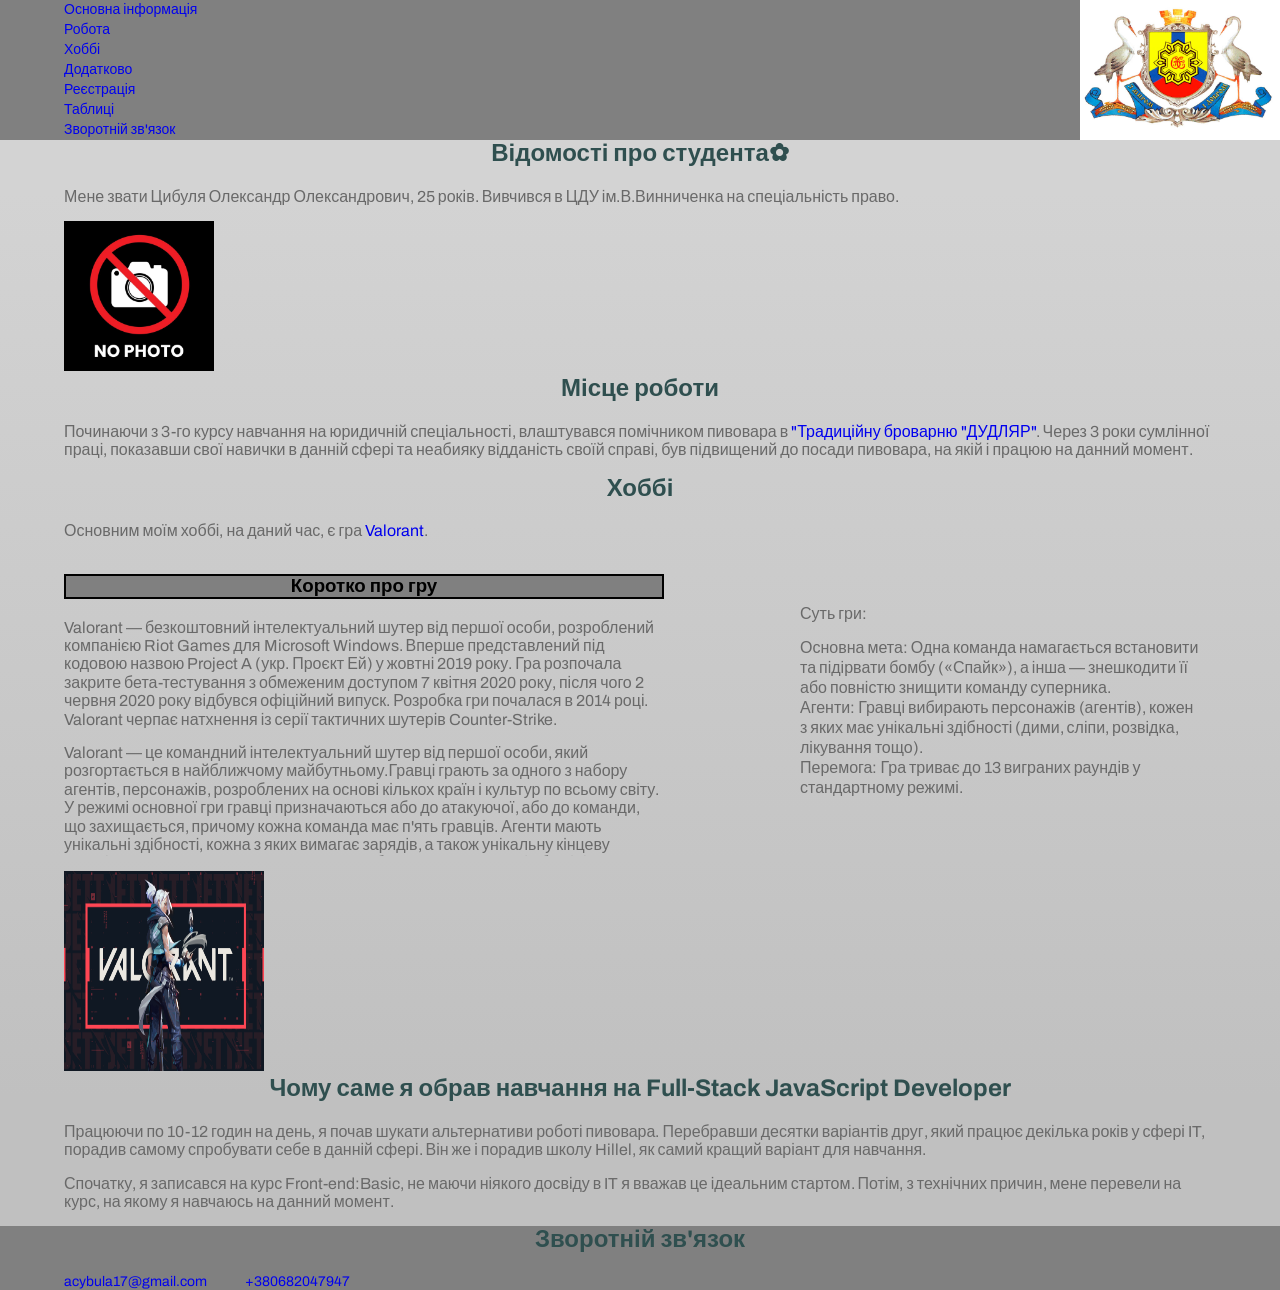
<file: index.html>
<!doctype html>
<html lang="uk">
  <head>
    <meta charset="UTF-8" />
    <meta name="viewport" content="width=device-width, initial-scale=1.0" />
    <title>Homework 3</title>
    <link
      rel="stylesheet"
      href="https://cdn.jsdelivr.net/npm/modern-normalize@3.0.1/modern-normalize.min.css"
    />
    <link rel="stylesheet" href="styles/style.css" />
    <link rel="preconnect" href="https://fonts.googleapis.com" />
    <link rel="preconnect" href="https://fonts.gstatic.com" crossorigin />
    <link
      href="https://fonts.googleapis.com/css2?family=Archivo:wght@400;700&display=swap"
      rel="stylesheet"
    />
  </head>
  <body>
    <header id="header">
      <div class="container">
        <nav>
          <div class="up-link">
            <a href="#header" class="header-link">Вгору</a>
          </div>
          <ul class="site-navigation">
            <li>
              <a href="#main-information">Основна інформація</a>
            </li>
            <li>
              <a href="#work-information">Робота</a>
            </li>
            <li>
              <a href="#hobby-information">Хоббі</a>
            </li>
            <li>
              <a href="#other-information">Додатково</a>
            </li>
            <li>
              <a href="pages/page1.html">Реєстрація</a>
            </li>
            <li>
              <a href="pages/tables.html">Таблиці</a>
            </li>
            <li>
              <a href="#contact-us">Зворотній зв'язок</a>
            </li>
          </ul>
        </nav>
      </div>
    </header>
    <main>
      <section id="main-information">
        <div class="container">
          <h1>Відомості про студента</h1>
          <p class="student-description">
            Мене звати Цибуля Олександр Олександрович, 25 років. Вивчився в ЦДУ
            ім.В.Винниченка на спеціальність право.
          </p>
          <img
            src="images/no-photo.jpg"
            alt="Без фото"
            width="150"
            height="150"
          />
        </div>
      </section>
      <section id="work-information">
        <div class="container">
          <h2>Місце роботи</h2>
          <p>
            Починаючи з 3-го курсу навчання на юридичній спеціальності,
            влаштувався помічником пивовара в
            <a href="https://www.instagram.com/dudlyar_krop/" target="_blank"
              >"Традиційну броварню "ДУДЛЯР"</a
            >. Через 3 роки сумлінної праці, показавши свої навички в данній
            сфері та неабияку відданість своїй справі, був підвищений до посади
            пивовара, на якій і працюю на данний момент.
          </p>
        </div>
      </section>
      <section id="hobby-information">
        <div class="container">
          <h2 class="hobby-description">Хоббі</h2>
          <p>
            Основним моїм хоббі, на даний час, є гра
            <a
              class="valorant-site"
              href="https://playvalorant.com/en-us/"
              target="_blank"
            >
              Valorant</a
            >.
          </p>
          <div class="game-description">
            <h3 class="game-description_about">Коротко про гру</h3>
            <p>
              Valorant — безкоштовний інтелектуальний шутер від першої особи,
              розроблений компанією Riot Games для Microsoft Windows. Вперше
              представлений під кодовою назвою Project A (укр. Проєкт Ей) у
              жовтні 2019 року. Гра розпочала закрите бета-тестування з
              обмеженим доступом 7 квітня 2020 року, після чого 2 червня 2020
              року відбувся офіційний випуск. Розробка гри почалася в 2014 році.
              Valorant черпає натхнення із серії тактичних шутерів
              Counter-Strike.
            </p>
            <p>
              Valorant — це командний інтелектуальний шутер від першої особи,
              який розгортається в найближчому майбутньому.Гравці грають за
              одного з набору агентів, персонажів, розроблених на основі кількох
              країн і культур по всьому світу. У режимі основної гри гравці
              призначаються або до атакуючої, або до команди, що захищається,
              причому кожна команда має п'ять гравців. Агенти мають унікальні
              здібності, кожна з яких вимагає зарядів, а також унікальну кінцеву
              здатність, яка вимагає заряджання через вбивства, смерть, кулі або
              цілі. Кожен гравець починає кожен раунд з «класичним» пістолетом і
              одним або кількома зарядами «підписних здібностей». Іншу зброю та
              заряди здібностей можна придбати за допомогою внутрішньоігрової
              економічної системи, яка присуджує гроші на основі результатів
              попереднього раунду, будь-яких вбивств, за які несе
              відповідальність гравець, і виконання будь-яких цілей. У грі є
              асортимент зброї, включаючи вторинну зброю, як-от стрілецьку
              зброю, і основну зброю, як-от пістолети-кулемети, дробовики,
              кулемети, штурмові гвинтівки та снайперські гвинтівки.Існує
              автоматична та напівавтоматична зброя, кожна з яких має унікальну
              схему стрільби, якою гравець повинен керувати, щоб мати можливість
              точно стріляти. Різні агенти дозволяють гравцям знаходити більше
              способів насадити Спайк і стиль на ворогів за допомогою скребків,
              стратегів і мисливців будь-якого виду. Наразі він пропонує на
              вибір 25 агент. Це Brimstone, Viper, Omen, Cypher, Sova, Sage,
              Phoenix, Jett, Raze, Breach, Reyna, Killjoy, Skye, Yoru, Astra,
              KAY/O, Chamber, Neon, Fade, Harbor, Gekko, Deadlock, Iso, Clove та
              Vyse
            </p>
          </div>
          <div class="game-description_short">
            <p>Суть гри:</p>
            <ul class="game-description_list">
              <li>
                Основна мета: Одна команда намагається встановити та підірвати
                бомбу («Спайк»), а інша — знешкодити її або повністю знищити
                команду суперника.
              </li>
              <li>
                Агенти: Гравці вибирають персонажів (агентів), кожен з яких має
                унікальні здібності (дими, сліпи, розвідка, лікування тощо).
              </li>
              <li>
                Перемога: Гра триває до 13 виграних раундів у стандартному
                режимі.
              </li>
            </ul>
          </div>
          <img
            src="images/Valorant.jpg"
            alt="Логотип гри"
            class="game-logo"
            width="200"
            height="200"
          />
        </div>
      </section>
      <section id="other-information">
        <div class="container">
          <h2>Чому саме я обрав навчання на Full-Stack JavaScript Developer</h2>
          <p>
            Працюючи по 10-12 годин на день, я почав шукати альтернативи роботі
            пивовара. Перебравши десятки варіантів друг, який працює декілька
            років у сфері IT, порадив самому спробувати себе в данній сфері. Він
            же і порадив школу Hillel, як самий кращий варіант для навчання.
          </p>
          <p>
            Спочатку, я записався на курс Front-end:Basic, не маючи ніякого
            досвіду в IT я вважав це ідеальним стартом. Потім, з технічних
            причин, мене перевели на курс, на якому я навчаюсь на данний момент.
          </p>
        </div>
      </section>
    </main>
    <footer id="contact-us">
      <div class="container">
        <h2>Зворотній зв'язок</h2>
        <address>
          <a href="mailto:acybula17@gmail.com" class="mail-link"
            >acybula17@gmail.com</a
          >
          <a href="tel:+380682047947">+380682047947</a>
        </address>
      </div>
    </footer>
  </body>
</html>
</file>
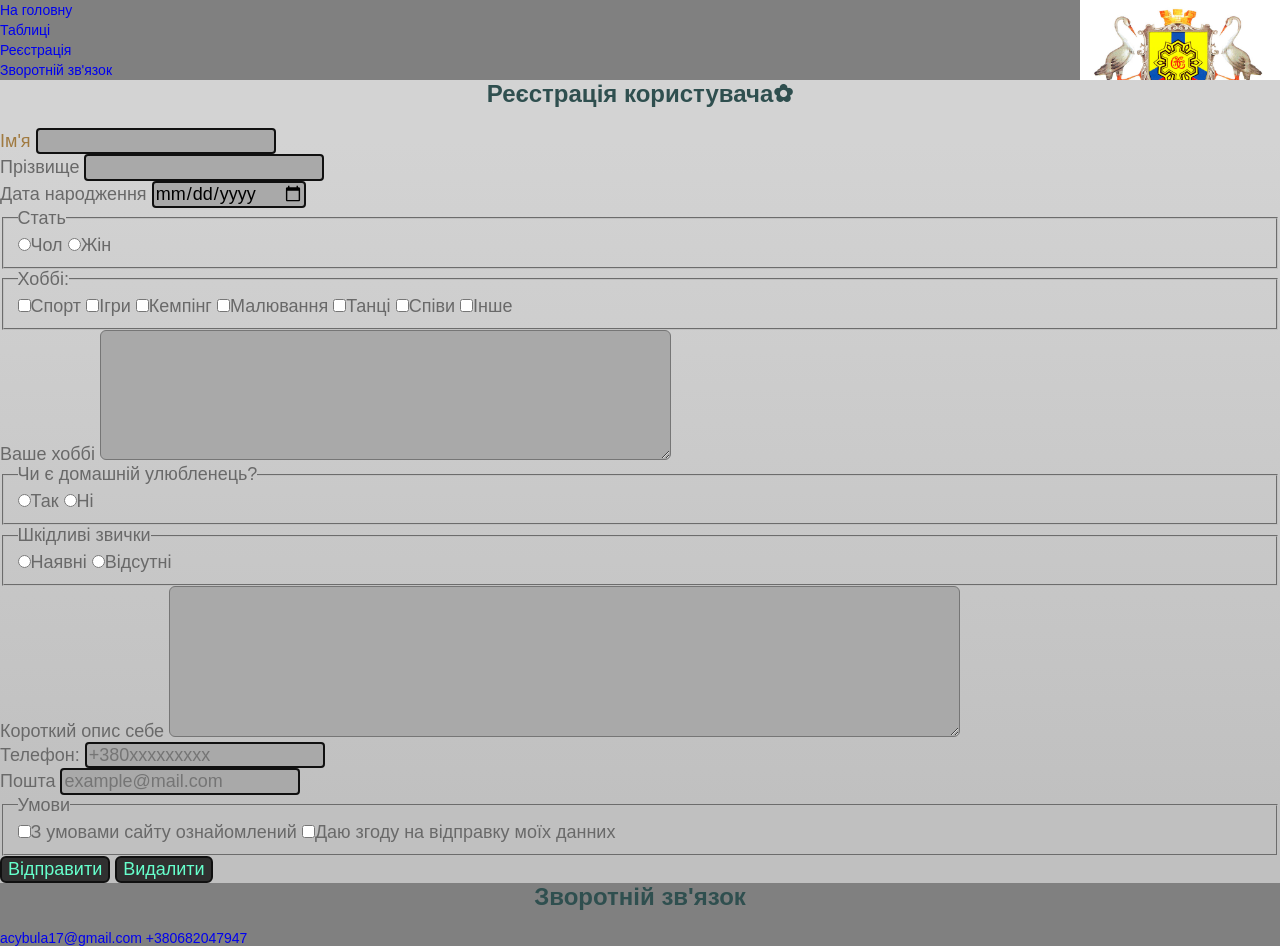
<file: pages/page1.html>
<!doctype html>
<html lang="uk">
  <head>
    <meta charset="UTF-8" />
    <meta name="viewport" content="width=device-width, initial-scale=1.0" />
    <title>Реєстрація</title>
    <link
      rel="stylesheet"
      href="https://cdn.jsdelivr.net/npm/modern-normalize@3.0.1/modern-normalize.min.css"
    />
    <link rel="stylesheet" href="../styles/style.css" />
  </head>
  <body>
    <header>
      <nav>
        <ul class="site-navigation">
          <li>
            <a href="../index.html">На головну</a>
          </li>
          <li><a href="tables.html">Таблиці</a></li>
          <li>
            <a href="#registration">Реєстрація</a>
          </li>
          <li><a href="#contact-us">Зворотній зв'язок</a></li>
        </ul>
      </nav>
    </header>
    <main>
      <section id="registration">
        <h1>Реєстрація користувача</h1>
        <form>
          <div class="first-name">
            <label for="first-name">Ім'я</label>
            <input type="text" id="first-name" name="first-name" />
          </div>
          <div class="second-name">
            <label for="second-name">Прізвище</label>
            <input type="text" id="second-name" name="second-name" />
          </div>
          <div>
            <label for="birthdate">Дата народження</label>
            <input type="date" id="birthdate" name="birthdate" />
          </div>
          <fieldset>
            <legend>Стать</legend>
            <label><input type="radio" name="sex" value="man" />Чол</label>
            <label><input type="radio" name="sex" value="woman" />Жін</label>
          </fieldset>
          <fieldset>
            <legend>Хоббі:</legend>
            <label
              ><input type="checkbox" name="sport" value="sport" />Спорт</label
            >
            <label
              ><input type="checkbox" name="games" value="games" />Ігри</label
            >
            <label
              ><input
                type="checkbox"
                name="camping"
                value="camping"
              />Кемпінг</label
            >
            <label
              ><input
                type="checkbox"
                name="drawing"
                value="drawing"
              />Малювання</label
            >
            <label
              ><input
                type="checkbox"
                name="dancing"
                value="dancing"
              />Танці</label
            >
            <label
              ><input
                type="checkbox"
                name="singing"
                value="singing"
              />Співи</label
            >
            <label
              ><input type="checkbox" name="other" value="other" />Інше</label
            >
          </fieldset>
          <label for="example">Ваше хоббі</label>
          <textarea id="example" name="example" rows="6" cols="50"></textarea>
          <fieldset>
            <legend>Чи є домашній улюбленець?</legend>
            <label><input type="radio" name="pet" value="yes" />Так</label>
            <label><input type="radio" name="pet" value="no" />Ні</label>
          </fieldset>
          <fieldset>
            <legend>Шкідливі звички</legend>
            <label
              ><input
                type="radio"
                name="bad-habits"
                value="available"
              />Наявні</label
            >
            <label
              ><input
                type="radio"
                name="bad-habits"
                value="unavailable"
              />Відсутні</label
            >
          </fieldset>
          <label for="about-you">Короткий опис себе</label>
          <textarea
            id="about-you"
            name="about-you"
            rows="7"
            cols="70"
          ></textarea>
          <div>
            <label for="tel">Телефон:</label>
            <input type="tel" id="tel" name="tel" placeholder="+380ххххххххх" />
          </div>
          <div>
            <label for="mail">Пошта</label>
            <input
              type="email"
              id="mail"
              name="mail"
              placeholder="example@mail.com"
            />
          </div>
          <fieldset>
            <legend>Умови</legend>
            <label
              ><input type="checkbox" name="conditions" value="conditions" />З
              умовами сайту ознайомлений</label
            >
            <label
              ><input type="checkbox" name="agree" value="agree" />Даю згоду на
              відправку моїх данних</label
            >
          </fieldset>
          <button type="submit">Відправити</button>
          <button type="reset">Видалити</button>
        </form>
      </section>
    </main>
    <footer id="contact-us">
      <h2 class="contacts">Зворотній зв'язок</h2>
      <address>
        <a href="mailto:acybula17@gmail.com">acybula17@gmail.com</a>
        <a href="tel:+380682047947">+380682047947</a>
      </address>
    </footer>
  </body>
</html>
</file>
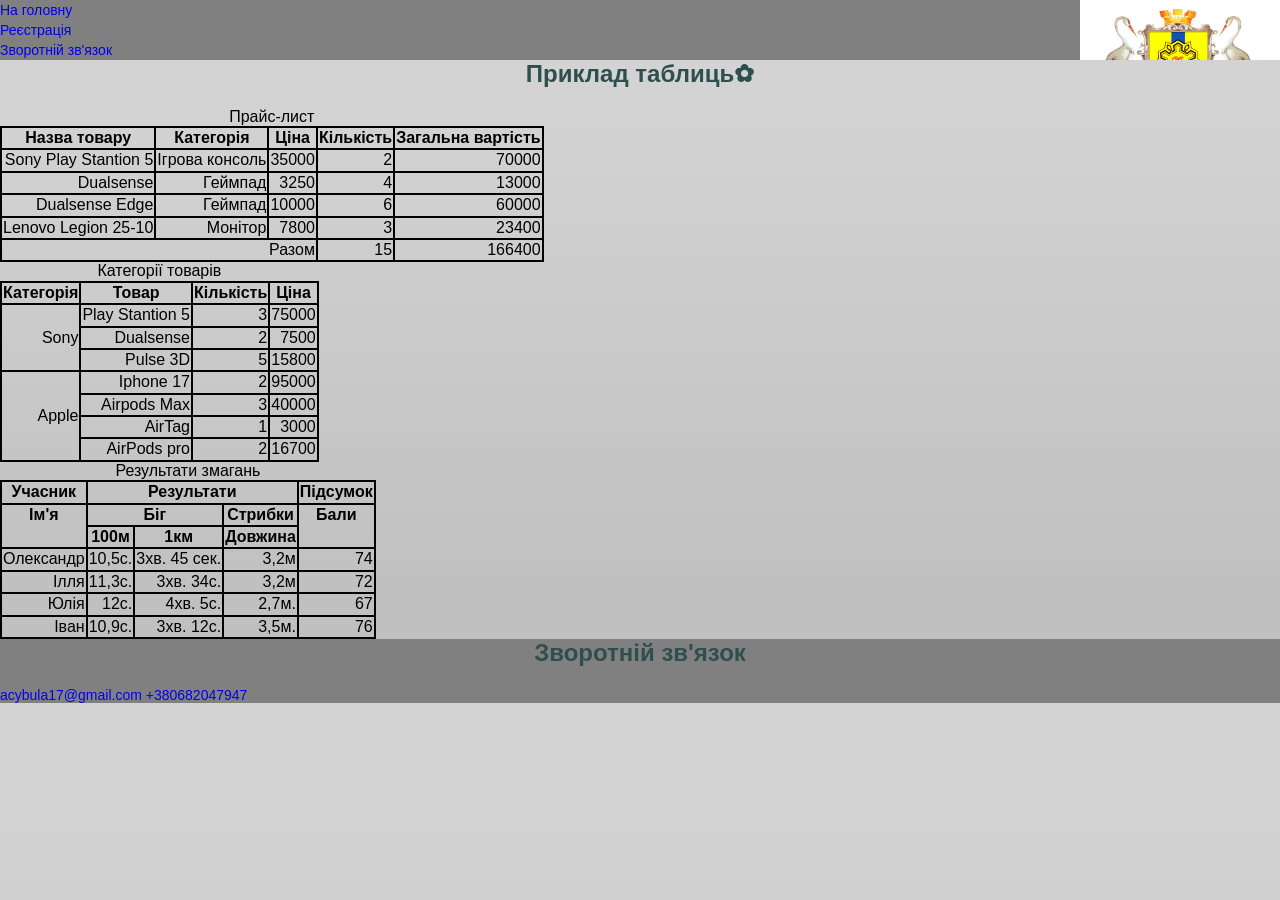
<file: pages/tables.html>
<!doctype html>
<html lang="uk">
  <head>
    <meta charset="UTF-8" />
    <meta name="viewport" content="width=device-width, initial-scale=1.0" />
    <title>Tables</title>
    <link
      rel="stylesheet"
      href="https://cdn.jsdelivr.net/npm/modern-normalize@3.0.1/modern-normalize.min.css"
    />
    <link rel="stylesheet" href="../styles/style.css" />
  </head>
  <body>
    <header>
      <nav>
        <ul class="site-navigation">
          <li><a href="../index.html"> На головну</a></li>
          <li><a href="page1.html">Реєстрація</a></li>
          <li><a href="#contact-us">Зворотній зв'язок</a></li>
        </ul>
      </nav>
    </header>
    <main>
      <h1>Приклад таблиць</h1>
      <table>
        <caption>
          Прайс-лист
        </caption>
        <thead>
          <tr>
            <th>Назва товару</th>
            <th>Категорія</th>
            <th>Ціна</th>
            <th>Кількість</th>
            <th>Загальна вартість</th>
          </tr>
        </thead>
        <tbody>
          <tr>
            <td>Sony Play Stantion 5</td>
            <td>Ігрова консоль</td>
            <td>35000</td>
            <td>2</td>
            <td>70000</td>
          </tr>
          <tr>
            <td>Dualsense</td>
            <td>Геймпад</td>
            <td>3250</td>
            <td>4</td>
            <td>13000</td>
          </tr>
          <tr>
            <td>Dualsense Edge</td>
            <td>Геймпад</td>
            <td>10000</td>
            <td>6</td>
            <td>60000</td>
          </tr>
          <tr>
            <td>Lenovo Legion 25-10</td>
            <td>Монітор</td>
            <td>7800</td>
            <td>3</td>
            <td>23400</td>
          </tr>
        </tbody>
        <tfoot>
          <tr>
            <td colspan="3">Разом</td>
            <td>15</td>
            <td>166400</td>
          </tr>
        </tfoot>
      </table>
      <table>
        <caption>
          Категорії товарів
        </caption>
        <thead>
          <tr>
            <th>Категорія</th>
            <th>Товар</th>
            <th>Кількість</th>
            <th>Ціна</th>
          </tr>
        </thead>
        <tbody>
          <tr>
            <td rowspan="3">Sony</td>
            <td>Play Stantion 5</td>
            <td>3</td>
            <td>75000</td>
          </tr>
          <tr>
            <td>Dualsense</td>
            <td>2</td>
            <td>7500</td>
          </tr>
          <tr>
            <td>Pulse 3D</td>
            <td>5</td>
            <td>15800</td>
          </tr>
          <tr>
            <td rowspan="4">Apple</td>
            <td>Iphone 17</td>
            <td>2</td>
            <td>95000</td>
          </tr>
          <tr>
            <td>Airpods Max</td>
            <td>3</td>
            <td>40000</td>
          </tr>
          <tr>
            <td>AirTag</td>
            <td>1</td>
            <td>3000</td>
          </tr>
          <tr>
            <td>AirPods pro</td>
            <td>2</td>
            <td>16700</td>
          </tr>
        </tbody>
      </table>
      <table>
        <caption>
          Результати змагань
        </caption>
        <thead>
          <tr>
            <th>Учасник</th>
            <th colspan="3">Результати</th>
            <th>Підсумок</th>
          </tr>
        </thead>
        <tbody>
          <tr>
            <th class="no-border">Ім'я</th>
            <th colspan="2">Біг</th>
            <th>Стрибки</th>
            <th class="no-border">Бали</th>
          </tr>
          <tr>
            <th class="empty-column"></th>
            <th>100м</th>
            <th>1км</th>
            <th>Довжина</th>
          </tr>
          <tr>
            <td>Олександр</td>
            <td>10,5с.</td>
            <td>3хв. 45 сек.</td>
            <td>3,2м</td>
            <td>74</td>
          </tr>
          <tr>
            <td>Ілля</td>
            <td>11,3с.</td>
            <td>3хв. 34с.</td>
            <td>3,2м</td>
            <td>72</td>
          </tr>
          <tr>
            <td>Юлія</td>
            <td>12с.</td>
            <td>4хв. 5с.</td>
            <td>2,7м.</td>
            <td>67</td>
          </tr>
          <tr>
            <td>Іван</td>
            <td>10,9с.</td>
            <td>3хв. 12с.</td>
            <td>3,5м.</td>
            <td>76</td>
          </tr>
        </tbody>
      </table>
    </main>
    <footer id="contact-us">
      <h2>Зворотній зв'язок</h2>
      <address>
        <a href="mailto:acybula17@gmail.com">acybula17@gmail.com</a>
        <a href="tel:+380682047947">+380682047947</a>
      </address>
    </footer>
  </body>
</html>
</file>
<file: styles/style.css>
:root {
  --text-color: #696969;
  --heading-color-main: #2f4f4f;
  --second-text-color: #080808;
}
body {
  background: linear-gradient(#d3d3d3 15%, #c0c0c0 85%);
  font-family: Archivo, sans-serif;
}
.container {
  width: 90%;
  max-width: 1400px;
  margin-left: auto;
  margin-right: auto;
}
h1,
h2,
p,
ul {
  margin: 0;
  padding: 0;
}
header {
  background-color: #808080;
  background-image: url(../images/background.jpg);
  background-repeat: no-repeat;
  background-position: right top;
  background-size: 200px;
}
.up-link {
  position: fixed;
  left: 10px;
  z-index: 999;
}
.header-link {
  color: #808080;
}
.site-navigation {
  font-size: 14px;
  list-style: none;
  line-height: 20px;
}
h1,
h2 {
  color: var(--heading-color-main);
  text-align: center;
  font-size: 24px;
  font-weight: 700;
  margin-bottom: 20px;
}
h1::after {
  content: '✿';
}
p {
  color: var(--text-color);
  font-size: 16px;
  margin-bottom: 15px;
}
a {
  text-decoration: none;
}
/*Цей селектор має найбільшу специфічність (1,0,1)*/
#other-information > p {
  color: var(--second-text-color);
}
#hobby-information {
  position: relative;
}
.game-description {
  overflow: scroll;
  width: 600px;
  height: 300px;
  margin-bottom: 15px;
}
.game-description_about {
  border: 2px solid;
  background-color: #808080;
  position: sticky;
  text-align: center;
  top: 0;
}
.game-description_short {
  width: 400px;
  height: 300px;
  position: absolute;
  top: 130px;
  left: 800px;
}
.game-description_list {
  color: var(--text-color);
  font-size: 16px;
  list-style: none;
  line-height: 20px;
  margin-bottom: 15px;
}
form {
  font-size: 18px;
  color: var(--text-color);
}
input[type='text'],
input[type='tel'],
input[type='email'],
input[type='date'] {
  border: 2px solid #101010;
  border-radius: 4px;
  background-color: #a9a9a9;
}
.first-name {
  color: #a07a40;
}
textarea {
  background-color: #a9a9a9;
  border-radius: 6px;
}
button {
  background-color: #303030;
  color: #66ffcc;
  border: 2px solid #101010;
  border-radius: 6px;
}
button:hover {
  background-color: #303030;
  color: #707070;
  border: 2px solid #101010;
  border-radius: 6px;
}
footer {
  background-color: #808080;
}
address {
  font-size: 14px;
  font-style: normal;
}
.mail-link {
  margin-right: 35px;
}
table,
th,
td {
  border-collapse: collapse;
  border: 2px solid black;
}
td {
  text-align: right;
}
th {
  text-align: center;
}
.no-border {
  border-bottom: none;
}
.empty-column {
  border-top: none;
}
</file>
